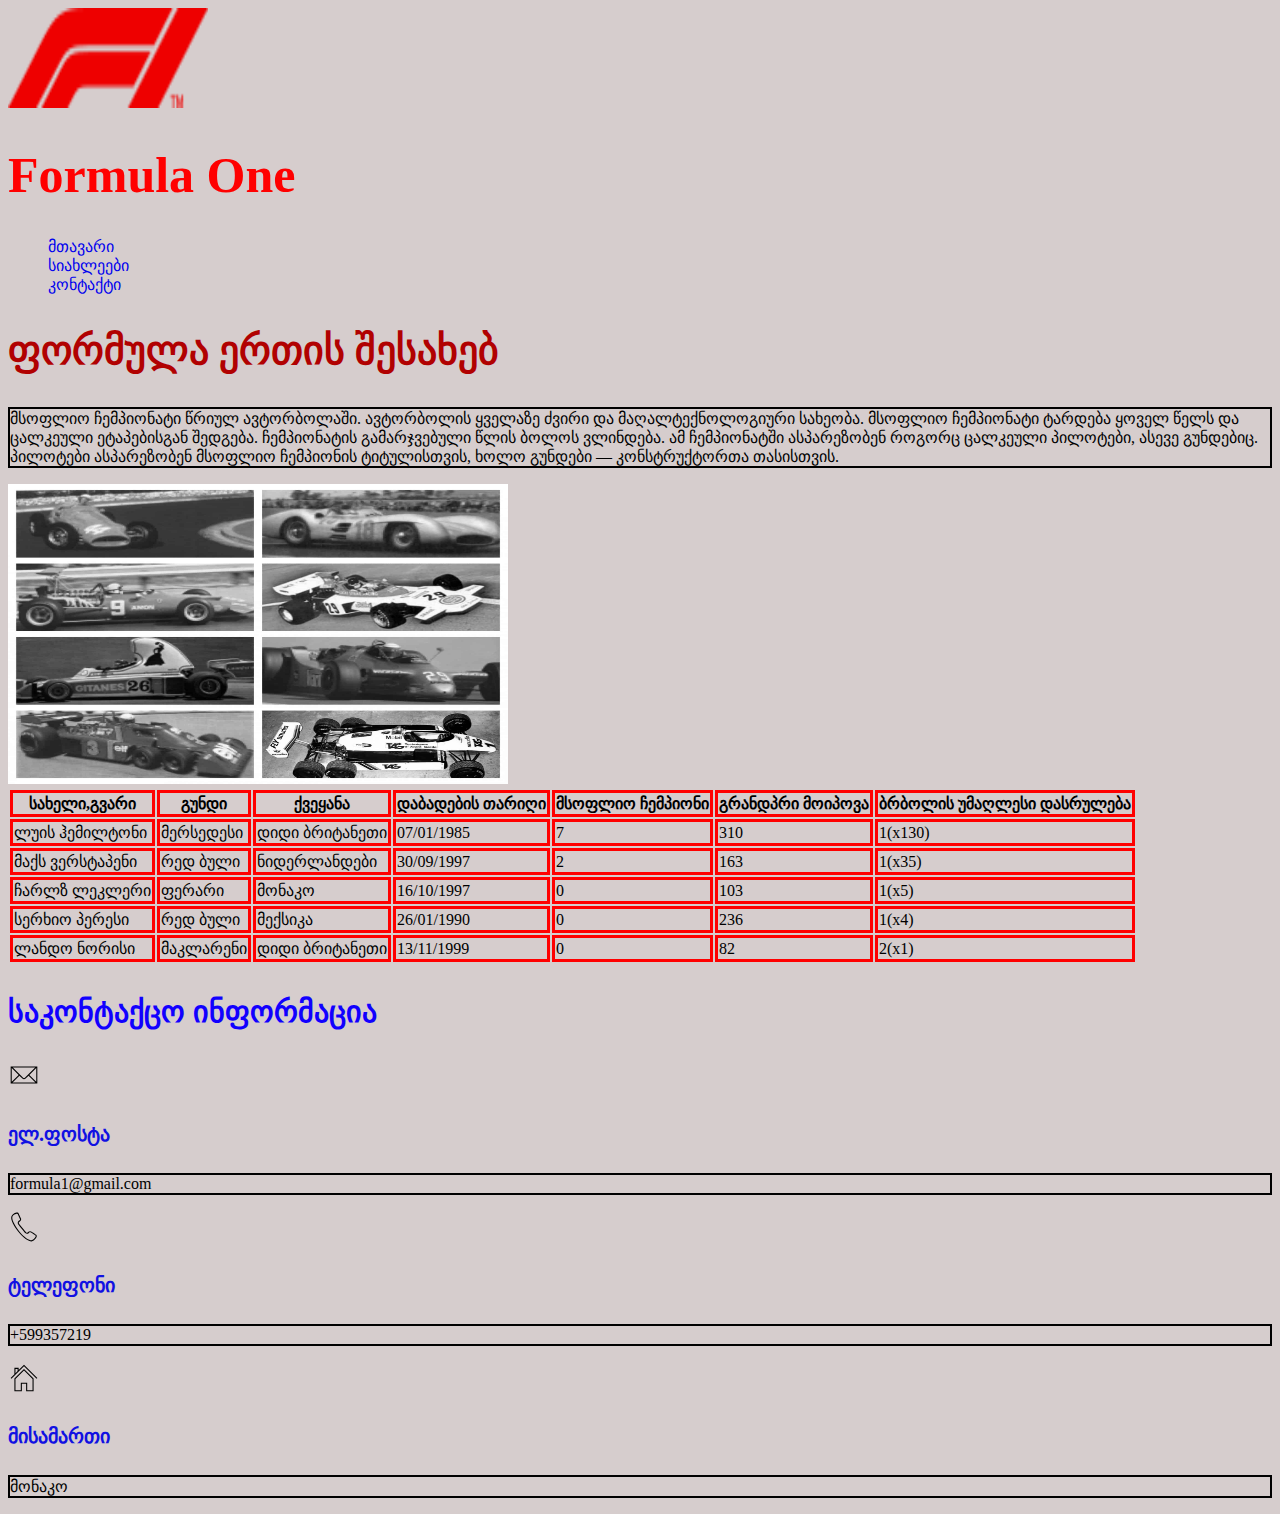
<file: index.html>
<!DOCTYPE html>
<html lang="en">
<head>
    <meta charset="UTF-8">
    <meta http-equiv="X-UA-Compatible" content="IE=edge">
    <meta name="viewport" content="width=device-width, initial-scale=1.0">
    <title>dav4</title>
    <link rel="stylesheet" type="text/css" href="style.css">
</head>
<body>
    <header>
        <a href="index.html"> 
            <img src="images/F1.svg.png" alt="formula1" style="width: 200px;height: 100px;"> 
        </a>
        <div><h1>Formula One</h1></div>
        <nav>
            <ul>
                <li>
                    <a href="index.html">მთავარი </a>
                </li>
                <li>
                    <a href="news.html">სიახლეები </a>
                </li>
                <li>
                    <a href="contact.html">კონტაქტი </a>
                </li>
            </ul>
        </nav>
    </header>
    <section>
        <div>
            <h2>ფორმულა ერთის შესახებ</h2>
            <p>
                მსოფლიო ჩემპიონატი წრიულ ავტორბოლაში. ავტორბოლის ყველაზე ძვირი და მაღალტექნოლოგიური სახეობა.
                მსოფლიო ჩემპიონატი ტარდება ყოველ წელს და ცალკეული ეტაპებისგან შედგება. ჩემპიონატის გამარჯვებული
                წლის ბოლოს ვლინდება. ამ ჩემპიონატში ასპარეზობენ როგორც ცალკეული პილოტები, ასევე გუნდებიც. 
                პილოტები ასპარეზობენ მსოფლიო ჩემპიონის ტიტულისთვის, ხოლო გუნდები — კონსტრუქტორთა თასისთვის.
            </p>
        </div>
        <div>
            <img src="images/F1-history.jpeg" alt="formulacar" style="width: 500px;" height="300px">
        </div>
    </section>
    <div>
        <table>
            <thead>
                <tr>
                    <th>სახელი,გვარი</th>
                    <th>გუნდი</th>
                    <th>ქვეყანა</th>
                    <th>დაბადების თარიღი</th>
                    <th>მსოფლიო ჩემპიონი</th>
                    <th>გრანდპრი მოიპოვა</th>
                    <th>ბრბოლის უმაღლესი დასრულება</th>
                </tr>
            </thead>
            <tbody>
                <tr>
                    <td>
                        ლუის ჰემილტონი
                    </td>
                    <td>
                        მერსედესი
                    </td>
                    <td>
                        დიდი ბრიტანეთი
                    </td>
                    <td>
                        07/01/1985
                    </td>
                    <td>
                        7
                    </td>
                    <td>
                        310
                    </td>
                    <td>
                        1(x130)
                    </td>
                </tr>
                <tr>
                    <td>
                        მაქს ვერსტაპენი
                    </td>
                    <td>
                        რედ ბული
                    </td>
                    <td>
                        ნიდერლანდები
                    </td>
                    <td>
                        30/09/1997
                    </td>
                    <td>
                        2
                    </td>
                    <td>
                        163
                    </td>
                    <td>
                        1(x35)
                    </td>
                </tr>
                <tr>
                    <td>
                        ჩარლზ ლეკლერი
                    </td>
                    <td>
                        ფერარი
                    </td>
                    <td>
                        მონაკო
                    </td>
                    <td>
                        16/10/1997
                    </td>
                    <td>
                        0
                    </td>
                    <td>
                        103
                    </td>
                    <td>
                        1(x5)
                    </td>
                </tr>
                <tr>
                    <td>
                        სერხიო პერესი
                    </td>
                    <td>
                        რედ ბული
                    </td>
                    <td>
                        მექსიკა
                    </td>
                    <td>
                        26/01/1990
                    </td>
                    <td>
                        0
                    </td>
                    <td>
                        236
                    </td>
                    <td>
                        1(x4)
                    </td>
                </tr>
                <tr>
                    <td>
                        ლანდო ნორისი
                    </td>
                    <td>
                        მაკლარენი
                    </td>
                    <td>
                        დიდი ბრიტანეთი
                    </td>
                    <td>
                        13/11/1999
                    </td>
                    <td>
                        0
                    </td>
                    <td>
                        82
                    </td>
                    <td>
                        2(x1)
                    </td>
                </tr>
            </tbody>
        </table>
    </div>
    <footer>
        <div>
            <h3>საკონტაქცო ინფორმაცია</h3>
            <div>
                <img src="images/mail.svg" alt="mail"> 
            </div>
            <div>
                <h4>ელ.ფოსტა</h4>
                <p> formula1@gmail.com </p>
            </div>
            <div>
                <img src="images/call.svg" alt="contact call">
            </div>
            <div>
                <h4>ტელეფონი</h4>
                <p>+599357219</p>
            </div>
            <div>
                <img src="images/home.svg" alt="home">
            </div>
            <div>
                <h4>მისამართი</h4>
                <p>მონაკო</p>
            </div>
        </div>
    </footer>
</body>
</html>
</file>
<file: style.css>
th,td{
    border: 3px solid red;
}
div p{
    border: 2px solid black;
}
h1{
    color: rgb(255, 0, 0);
    font-size: 50px;
}
h2{
    color: rgb(177, 1, 1);
    font-size: 40px;
}
h3{
    color: rgb(17, 0, 255);
    font-size: 30px;
}
h4{
    color: rgb(17, 17, 226);
    font-size: 20px;
}
body{
    background-color: rgb(214, 205, 205);
}
h1, h2, h3, h6{
    border: 2px;
}
ul{
    list-style: none;
  }
  a{
    text-decoration: none;
  }
</file>
